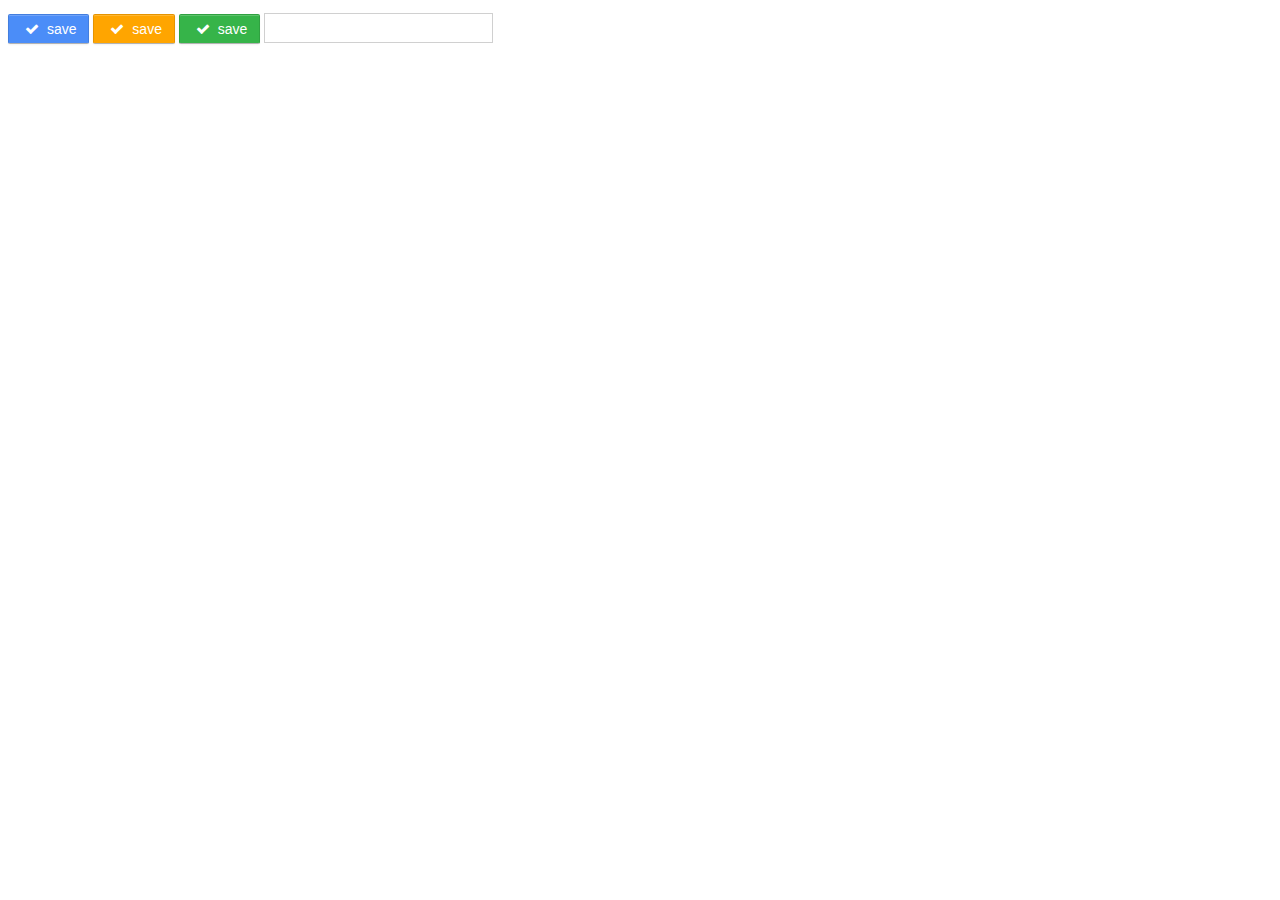
<file: src/main/webapp/form/form.html>
<!DOCTYPE html>
<html>
<head lang="en">
    <meta charset="UTF-8">
    <title></title>
    <link rel="stylesheet" type="text/css" href="../css/font-awesome.css">
    <link rel="stylesheet" type="text/css" href="../css/color.css">
    <link rel="stylesheet" type="text/css" href="form.css">
</head>
<body>
    <button class="btn bgcolor-blue">
        <i class="icon-ok"></i>
        save
    </button>
    <button class="btn bgcolor-orange">
        <i class="icon-ok"></i>
        save
    </button>
    <button class="btn bgcolor-green">
        <i class="icon-ok"></i>
        save
    </button>
    <!-- input color -->
    <input class="text" />
</body>
</html>
</file>
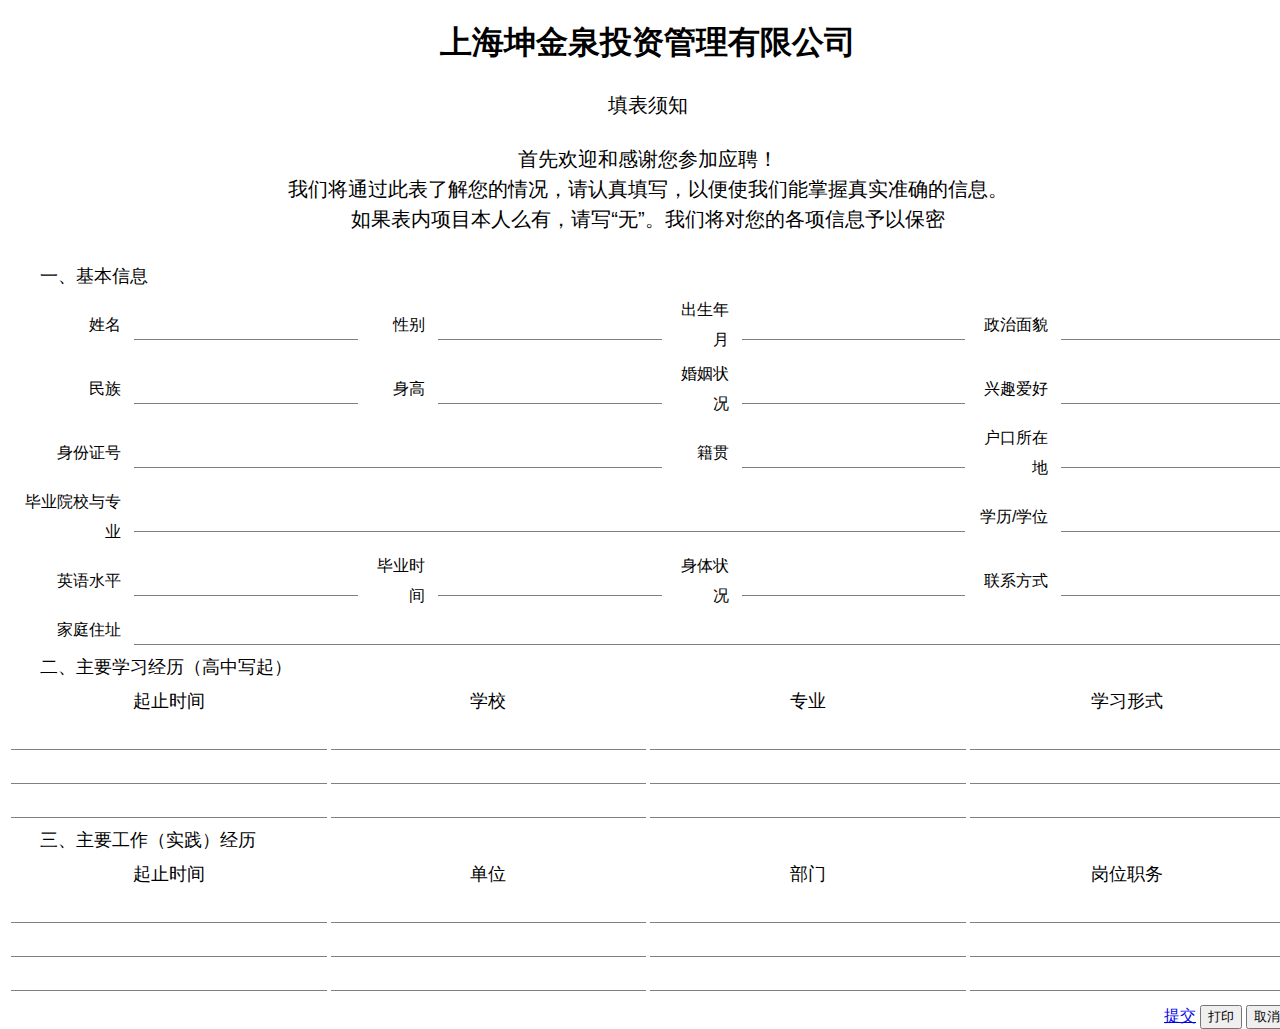
<file: src/main/webapp/other/guestUser.html>
<!DOCTYPE html PUBLIC "-//W3C//DTD XHTML 1.0 Transitional//EN"
        "http://www.w3.org/TR/xhtml1/DTD/xhtml1-transitional.dtd">
<html xmlns="http://www.w3.org/1999/xhtml">
<head>
    <meta http-equiv="Content-Type" content="text/html; charset=gb2312"/>
    <title>����ҳ��</title>
    <style type="text/css">
        .container {
            min-width: 1280px;
            width: 1280px;
            margin: 0 auto;
        }

        h1 {
            text-align: center;
        }

        table {
            width: 100%;
            margin: 1px auto;
            font-size: 18px;
            font-family: "Helvetica Neue", Helvetica, Microsoft Yahei, Hiragino Sans GB, WenQuanYi Micro Hei, sans-serif;
        }

        table tr {
            line-height: 30px;
            height: 30px;
        }

        .label {
            text-align: right;
            padding-right: 10px;
            font-size: 16px;
        }

        .root {
            font-size: 20px;
            text-align: center;
        }

        .title {
            text-align: center;
        }

        table tr td input {
            line-height: 30px;
            height: 30px;
            font-size: 16px;
            padding-left: 10px;
            padding-right: 10px;
            width: 100%;
            box-sizing: border-box;
            -webkit-box-sizing: border-box;
            border: none;
            border-bottom: 1px solid gray;
        }

        input:focus {
            outline: none;
            border-bottom-color: red;
        }

        .xbt {
            text-align: center;
            padding-left: 30px;
        }

        .zdq {
            text-align: left;

        }

        .xbt {
            text-align: left;
        }

        form {
            float: right;
            margin-top: 10px;
        }

    </style>
</head>

<body>
<div class="container">
    <h1>�Ϻ�����ȪͶ�ʹ������޹�˾</h1>
    <table class="root">
        <tr>
            <td>�����֪</td>
        </tr>
        <tr>
            <td>
                <p>���Ȼ�ӭ�͸�л���μ�ӦƸ��<br/>
                    ���ǽ�ͨ���˱��˽������������������д���Ա�ʹ������������ʵ׼ȷ����Ϣ��<br/>
                    ���������Ŀ����ô�У���д���ޡ������ǽ������ĸ�����Ϣ���Ա���</p>
            </td>
        </tr>
    </table>
    <table class="first">
        <tr>
            <td colspan="8" class="xbt">һ��������Ϣ</td>
        </tr>
        <tr>
            <td class="label">����</td>
            <td><input type="text" id="username"/></td>
            <td class="label">�Ա�</td>
            <td><input type="text" id="sex"/></td>
            <td class="label">��������</td>
            <td><input type="text" id="datetime"/></td>
            <td class="label">������ò</td>
            <td><input type="text" id="zzmm"/></td>
        </tr>
        <tr>
            <td class="label">����</td>
            <td><input type="text" id="mz"/></td>
            <td class="label">����</td>
            <td><input type="text" id="sg"/></td>
            <td class="label">����״��</td>
            <td><input type="text" id="hy"/></td>
            <td class="label">��Ȥ����</td>
            <td><input type="text" id="xq"/></td>
        </tr>
        <tr>
            <td class="label">����֤��</td>
            <td colspan="3"><input type="text" id="number"/></td>
            <td class="label">����</td>
            <td><input type="text" id="jg"/></td>
            <td class="label">�������ڵ�</td>
            <td><input type="text" id="hk"/></td>
        </tr>
        <tr>
            <td class="label">��ҵԺУ��רҵ</td>
            <td colspan="5"><input type="text" id="school"/></td>
            <td class="label">ѧ��/ѧλ</td>
            <td><input type="text" id="xw"/></td>
        </tr>
        <tr>
            <td class="label">Ӣ��ˮƽ</td>
            <td><input type="text" id="english"/></td>
            <td class="label">��ҵʱ��</td>
            <td><input type="text" id="time"/></td>
            <td class="label">����״��</td>
            <td><input type="text" id="stzk"/></td>
            <td class="label">��ϵ��ʽ</td>
            <td><input type="text" id="lxfs"/></td>
        </tr>
        <tr>
            <td class="label" colspan="1">��ͥסַ</td>
            <td colspan="8"><input type="text" id="address"/></td>
        </tr>
    </table>
    <table class="two">
        <tr>
            <td colspan="8" class="xbt">������Ҫѧϰ����������д��</td>
        </tr>
        <tr class="title">
            <td>��ֹʱ��</td>
            <td>ѧУ</td>
            <td>רҵ</td>
            <td>ѧϰ��ʽ</td>
        </tr>
        <tr>
            <td><input type="text"/></td>
            <td><input type="text"/></td>
            <td><input type="text"/></td>
            <td><input type="text"/></td>
        </tr>
        <tr>
            <td><input type="text"/></td>
            <td><input type="text"/></td>
            <td><input type="text"/></td>
            <td><input type="text"/></td>
        </tr>
        <tr>
            <td><input type="text"/></td>
            <td><input type="text"/></td>
            <td><input type="text"/></td>
            <td><input type="text"/></td>
        </tr>
    </table>
    <table class="three">
        <tr>
            <td colspan="8" class="xbt">������Ҫ������ʵ��������</td>
        </tr>
        <tr class="title">
            <td>��ֹʱ��</td>
            <td>��λ</td>
            <td>����</td>
            <td>��λְ��</td>
        </tr>
        <tr>
            <td><input type="text"/></td>
            <td><input type="text"/></td>
            <td><input type="text"/></td>
            <td><input type="text"/></td>
        </tr>
        <tr>
            <td><input type="text"/></td>
            <td><input type="text"/></td>
            <td><input type="text"/></td>
            <td><input type="text"/></td>
        </tr>
        <tr>
            <td><input type="text"/></td>
            <td><input type="text"/></td>
            <td><input type="text"/></td>
            <td><input type="text"/></td>
        </tr>
    </table>
    <form action="#" method="post">
        <a href="wite.html">�ύ</a>
        <input type="button" name="��ӡ" value="��ӡ"/>
        <input type="button" name="ȡ��" value="ȡ��"/>
    </form>
</div>
</body>
</html>
</file>
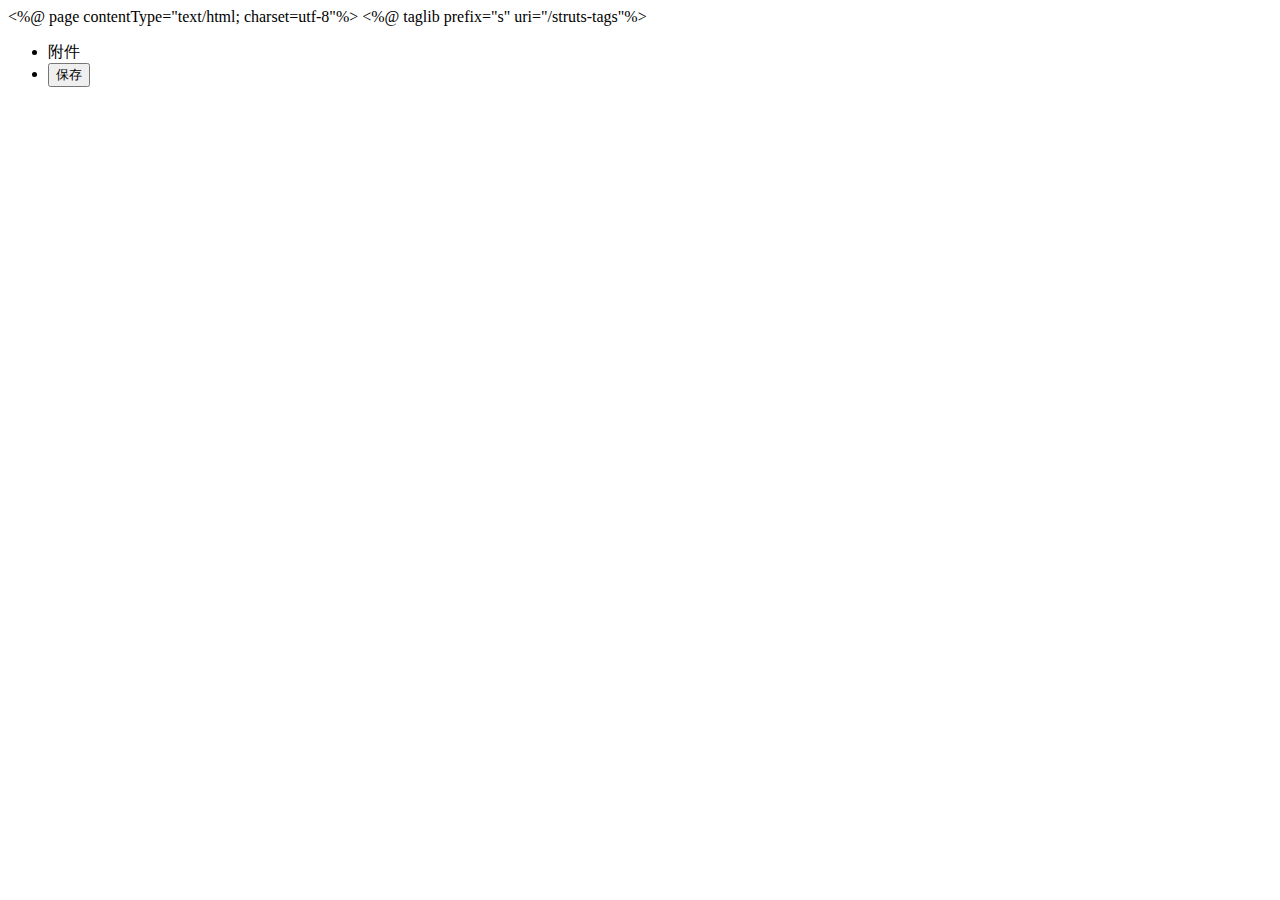
<file: src/main/webapp/WEB-INF/content/importTest.html>
<%@ page contentType="text/html; charset=utf-8"%> <%@ taglib prefix="s"
uri="/struts-tags"%>
<!DOCTYPE html>
<html>
<head lang="en">
<meta charset="UTF-8">
<title>Company Management</title>
</head>
<body>
	<div>
		<ul>
			<s:form method="post" action="ImportKJQImg" theme="simple"
				namespace="/" name="editForm" id="tab" cssClass="form-horizontal"
				enctype="multipart/form-data">

				<li><label>附件</label> <s:file name="importFile"
						cssClass="dfinput"></s:file></li>
				<li><input name="" type="submit" class="btn" value="保存" /></li>
			</s:form>
		</ul>
	</div>
</body>

</html>
</file>
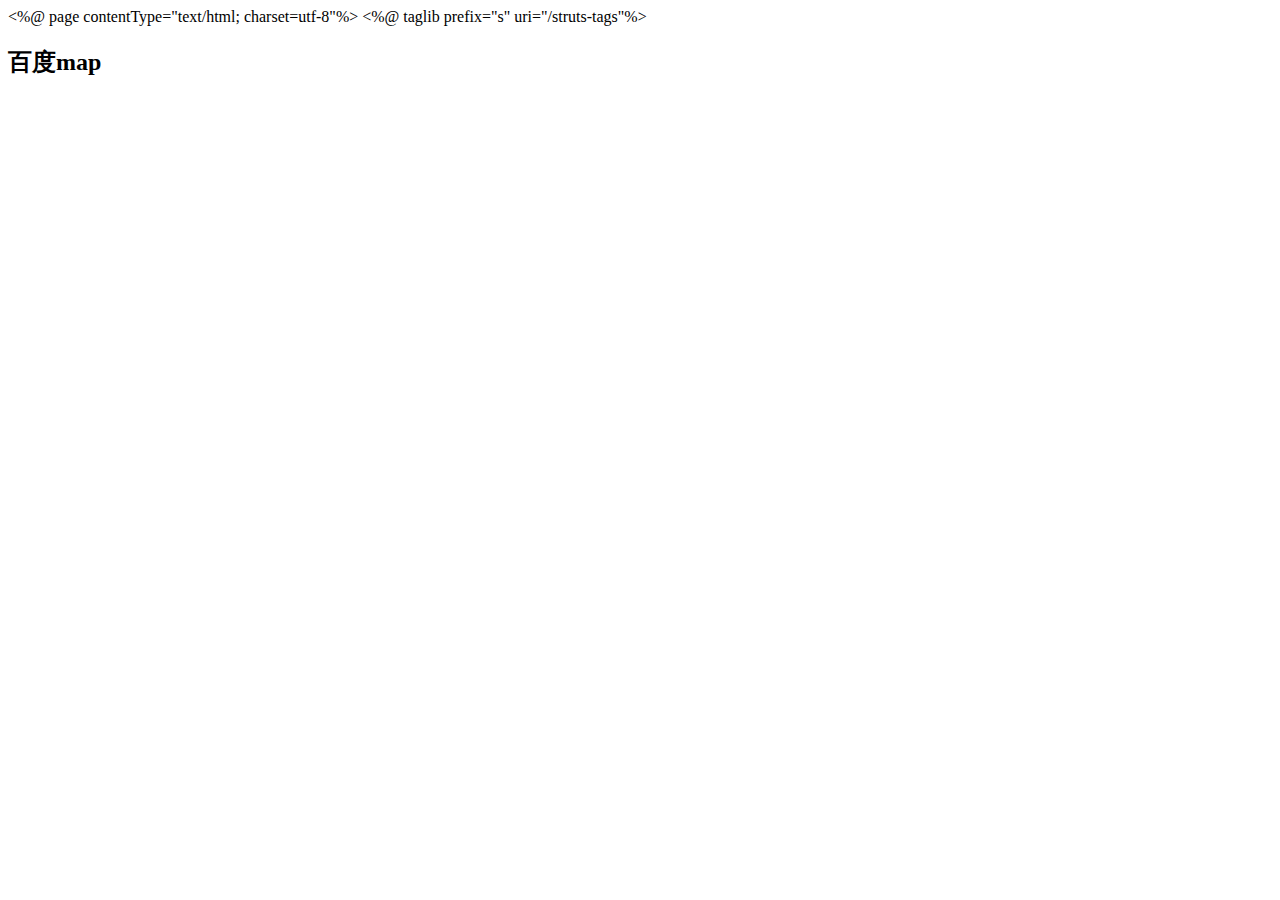
<file: src/main/webapp/WEB-INF/content/test.html>
<%@ page contentType="text/html; charset=utf-8"%> <%@ taglib prefix="s"
uri="/struts-tags"%>
<!-- <!DOCTYPE html>
<html>

<script src="js/jquery.js"></script>
<script src="js/util.js" type="text/javascript"></script>
<script src="ui/ui.js"></script>
<script src="js/module.js"></script>
<script src="js/data.js" type="text/javascript"></script>
<script src="portlet/portlet.js"></script>
<script src="conform/conform.js"></script>
<script src="message/message.js"></script>
<script src="calendar/calendar.js"></script>
<script>
	var script = document.createElement("script");
	script.src = "http://api.map.baidu.com/location/ip?ak=keyNo&callback=initialize";
	script.src = "http://api.map.baidu.com/location/ip?ak=0U8FVhQZObLDz0q48GfKmQS5&ip=180.168.70.94";
	document.body.appendChild(script);
</script>
<body>
</body>
</html> -->
<!DOCTYPE html PUBLIC "-//W3C//DTD HTML 4.01 Transitional//EN" "http://www.w3.org/TR/html4/loose.dtd">
<html>
<head>
<meta http-equiv="Content-Type" content="text/html; charset=utf-8">
<!-- 一个meta标签，以便使您的页面更好的在移动平台上展示 -->
<title>百度地图</title>
<script type="text/javascript">
	function loadScript() {
		var script = document.createElement("script");
		script.src = "http://api.map.baidu.com/location/ip?ak=0U8FVhQZObLDz0q48GfKmQS5&ip=180.168.70.94&coor=bd09ll";
		document.body.appendChild(script);
	}
	window.onload = loadScript;
</script>
</head>
<body>
	<h2>百度map</h2>
	<center>
		<div id="map" style="width: 700px; height: 700px"></div>
	</center>
</body>
</html>
</file>
<file: src/main/webapp/css/color.css>
/* 白色 */

.color-white{
    color:white;
}

.bgcolor-white{
    background-color: white;
    color: black;
}

.bgcolor-white-heavy{
    background-color: #f2f2f2;
}

.bdcolor-white{
    border: 1px solid #f2f2f2;
}

.bdcolor-bottom-white{
    display: block;
    border-bottom: 2px solid #f2f2f2;
}


.btn.bgcolor-white:hover{
    background-color: #f2f2f2;
    cursor: pointer;
}

/* 黑色 */
.color-black{
    color:black;
}

.bgcolor-black {
    background-color: #464646;
    color: white;
}

.bgcolor-black-heavy {
    background-color: black;
}

.bdcolor-black {
    border: 1px solid #464646;
}

.bdcolor-bottom-black{
    display: block;
    border-bottom: 2px solid #464646;
}

.btn.bgcolor-black:hover{
    background-color: black;
    cursor: pointer;
}

/* 灰色 */
.color-gray{
    color:gray;
}

.bgcolor-gray{
    background-color: lightgray;
    color: black;
}

.bgcolor-gray-heavy{
    background-color: #c9c9c9;
}

.bdcolor-gray{
    border: 1px solid lightgray;
}

.bdcolor-bottom-gray{
    display: block;
    border-bottom: 2px solid lightgray;
}

.btn.bgcolor-gray:hover{
    background-color: #c9c9c9;
    cursor: pointer;
}

/* 橘色 */
.color-orange{
    color:orange;
}

.bgcolor-orange {
    background-color: orange;
    color: white;
}

.bgcolor-orange-heavy {
    background-color: #faa200;
}

.bdcolor-orange{
    border: 1px solid orange;
}

.bdcolor-bottom-orange{
    display: block;
    border-bottom: 2px solid orange;
}

.btn.bgcolor-orange:hover{
    background-color: #faa200;
    cursor: pointer;
}

/* 红色 */
.color-red{
    color: #ff6c60;
}

.bgcolor-red {
    background-color: #ff6c60;
    color: white;
}

.bgcolor-red-heavy {
    background-color: #f06e62;
}

.bdcolor-red{
    border: 1px solid #ff6c60;
}

.bdcolor-bottom-red{
    display: block;
    border-bottom: 2px solid #ff6c60;
}

.btn.bgcolor-red:hover{
    background-color: #f06e62;
    cursor: pointer;
}

.btn.bgcolor-red-heavy:hover{
    background-color: #e17164;
    cursor: pointer;
}


/* 淡红色 */
.color-dred{
    color:#ff9999;
}

.bgcolor-dred {
    background-color: #ff9999;
    color: white;
}

.bgcolor-dred-heavy {
    background-color: #ef8a8a;
}

.bdcolor-dred{
    border: 1px solid #ff9999;
}

.bdcolor-bottom-dred{
    display: block;
    border-bottom: 2px solid #ff9999;
}

.btn.bgcolor-dred:hover{
    background-color: #ef8a8a;
    cursor: pointer;
}

/* 蓝色 */
.color-blue{
    color:#4b8df8;
}

.bgcolor-blue {
    background-color: #4b8df8;
    color: white;
}

.bgcolor-blue-heavy {
    background-color: #4c79e5;
}

.bdcolor-blue{
    border: 1px solid #4b8df8;
}

.bdcolor-bottom-blue{
    display: block;
    border-bottom: 2px solid #4b8df8;
}

.btn.bgcolor-blue:hover{
    background-color: #4c79e5;
    cursor: pointer;
}

/* 绿色 */
.color-green{
    color:#36b449;
}

.bgcolor-green {
    background-color: #36b449;
    color: white;
}

.bgcolor-green-heavy {
    background-color: #35a547;
}

.bdcolor-green {
    border: 1px solid #36b449;
}

.bdcolor-bottom-green{
    display: block;
    border-bottom: 2px solid #36b449;
}

.btn.bgcolor-green:hover{
    background-color: #35a547;
    cursor: pointer;
}

.btn.bgcolor-green-heavy:hover{
    background-color: #34a046;
    cursor: pointer;
}
</file>
<file: src/main/webapp/form/form.css>
.controls [class*="span"]{
    margin-left: 0;
}

.controls button{
    margin-right: 3px;
}

.btn [class*="icon"]{
    margin-right: 4px;
    margin-left: 4px;
}
.btn,.text{
    font-size: 16px;
    margin-top: 5px;
    margin-bottom: 5px;
    padding-left: 10px;
    padding-right: 10px;
    padding-top: 5px;
    padding-bottom: 5px;
    box-sizing: border-box;
}

.btn{
    -moz-border-bottom-colors: none;
    -moz-border-left-colors: none;
    -moz-border-right-colors: none;
    -moz-border-top-colors: none;
    background-repeat: repeat-x;
    border-color: rgba(0, 0, 0, 0.1) rgba(0, 0, 0, 0.1) #b3b3b3;
    border-image: none;
    border-radius: 2px;
    border-style: solid;
    border-width: 1px;
    box-shadow: 0 1px 0 rgba(255, 255, 255, 0.2) inset, 0 1px 2px rgba(0, 0, 0, 0.05);
    cursor: pointer;
    display: inline-block;
    font-size: 14px;
    line-height: 20px;
    padding: 4px 12px;
    text-align: center;
    vertical-align: middle;
}

.btn:focus{
    outline: none;
}

.btn-mini{
    font-size: 14px;
    border-radius: 2px;
}

/* 按钮的 radius 3px */
.btn-left-radius{
    border-radius: 3px 0px 0px 3px;
}

.btn-right-radius{
    border-radius: 0px 3px 3px 0px;
}

.text{
    border-style: none;
    outline: none;
    border: 1px solid #d0d0d0;
}

.text:focus{
    border: 1px solid lightblue;
    box-shadow: 0px 0px 5px lightblue;
}

textarea{
    resize: none;
}

.label {
    text-align: left;
    display: block;
}
</file>
